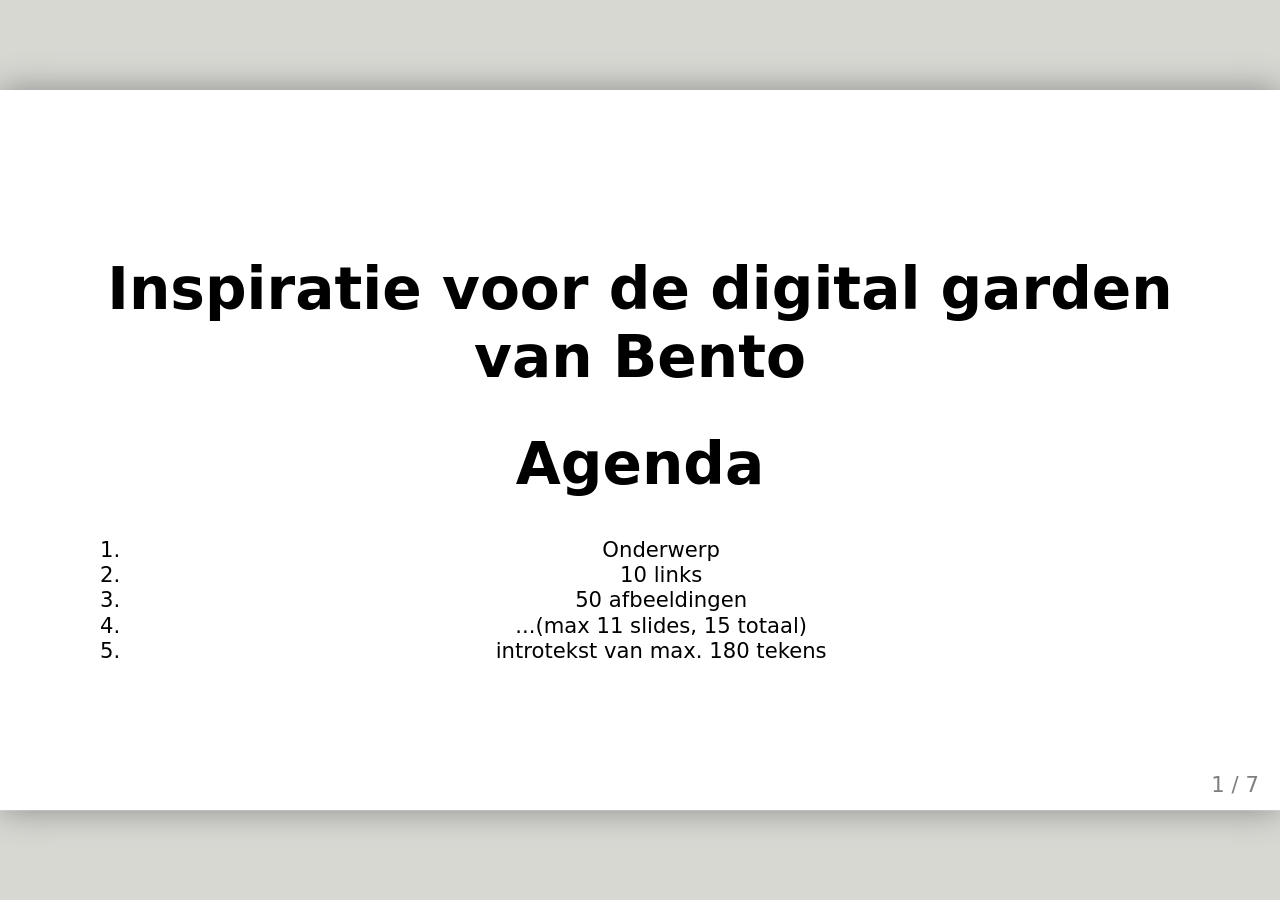
<file: oefeningen/presentatie/index.html>
<!doctype html>
<html lang="nl">
  <head>
    <meta charset="utf-8" />
    <title>Inspiratie voor mijn digital garden</title>
    <style>
      /* Zet de stylesheet naar je hand... of laat het lekker minimalistisch */
      body {
        font-family: system-ui, sans-serif;
      }
      .remark-code,
      .remark-inline-code {
        font-family: monospace;
      }
    </style>
  </head>
  <body>
    <textarea id="source">
class: center, middle
<!--
In deze textarea kan je in Markdown de slides aanpassen,
zie https://github.com/gnab/remark/wiki voor alle mogelijkheden!
-->

# Inspiratie voor de digital garden van Bento


# Agenda


1. Onderwerp
2. 10 links
3. 50 afbeeldingen
4. ...(max 11 slides, 15 totaal)
5. introtekst van max. 180 tekens

---

# Onderwerp

Wat is jouw interesse, waarom, wat, hoe (cultuur, vakmanschap, sport, idool, ​hobby, passie categorie enz.) toon een hoeveelheid afbeeldingen.​

---

# 10 links

Welke 10 links heb je gelezen, geraadpleegd ter inspiratie, verdieping? Wat heb je daaruit gehaald?

---

# Zoek 50 afbeeldingen

Waarom kies je specifiek voor deze verzameling? Zijn er patronen te ontdekken? Heeft
alles een specifieke kleurstelling? Herken je een actie, een gevoel, een materiaal of
een standpunt? Wat is kenmerkend voor deze verzameling? Welke dingen komen steeds terug?

---

<!-- Slide zonder titel! -->

Hieronder een voorbeeld voor het opnemen van een afbeelding. Het is iets lastiger
om met Remarkjs een heleboel afbeeldingen op één slide op te nemen, je hebt daar
veel custom CSS voor nodig. Een handige workaround is om in een fotobewerkingsprogramma
een aantal collages van de door jou gevonden afbeeldingen te maken en die op te
nemen als afbeelding op de slide...

![placeholder image](./placeholder.svg)

---
background-image: url(./placeholder.svg)

... of als [background image](https://github.com/gnab/remark/wiki/Markdown#background-image) voor een slide.

---

# Introtekst

Wat wil je een ander vertellen over je onderwerp ​

Hoe denk je dit te vertellen met eigen content? en met overige content zoals (links, afbeeldingen, tekst)

Schrijf een eerste stukje content als basis voor je garden (maximaal 180 tekens).

<!-- Laat onderstaande staan anders breekt je presentatie -->
    </textarea>
    <script src="./remark-latest.min.js"></script>
    <script>
      var slideshow = remark.create({
        ratio: "16:9",
      });
    </script>
  </body>
</html>
</file>
